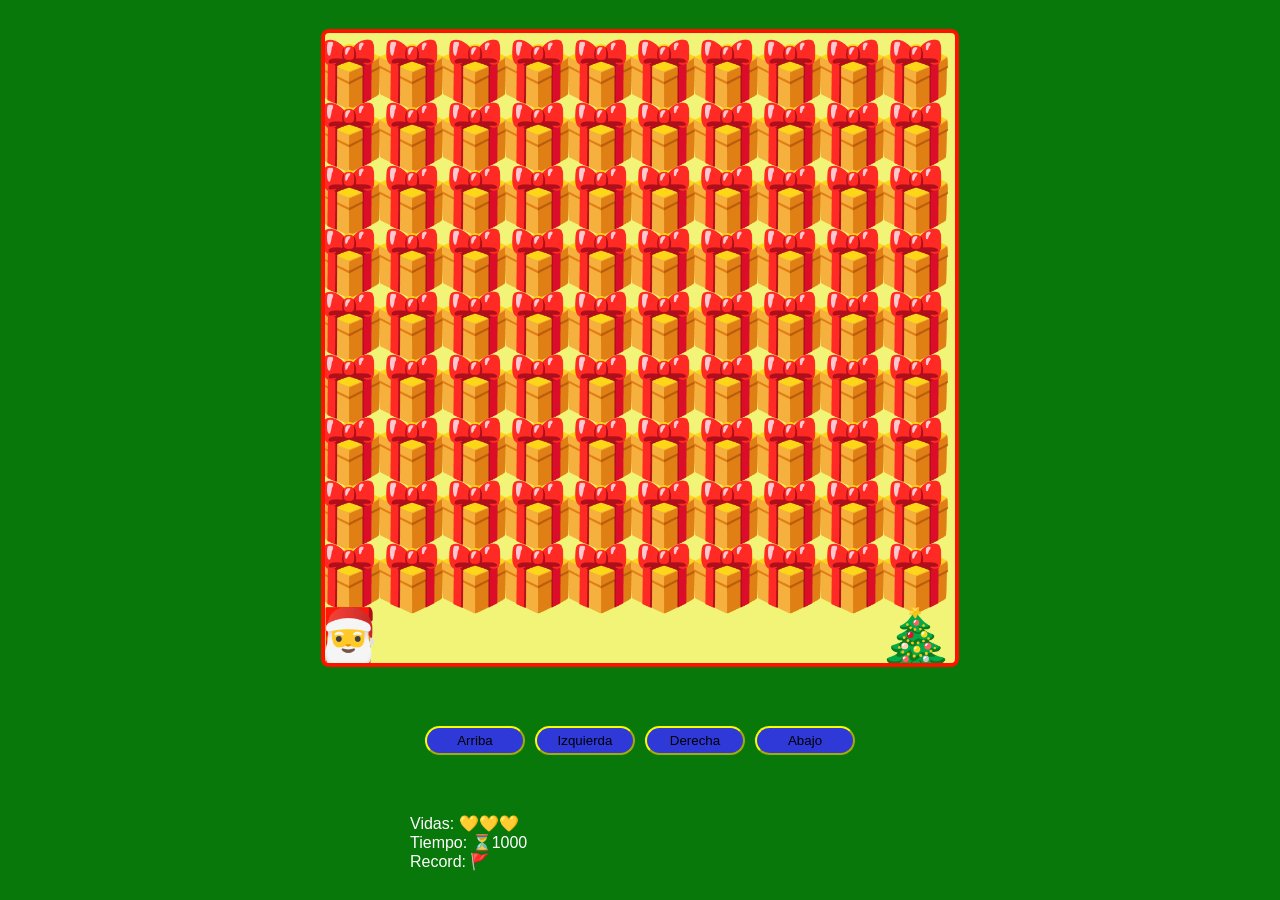
<file: index.html>
<!DOCTYPE html>
<html lang="en">
<head>
  <meta charset="UTF-8">
  <meta http-equiv="X-UA-Compatible" content="IE=edge">
  <meta name="viewport" content="width=device-width, initial-scale=1.0">
  <link rel="stylesheet" href="./styles.css">
  <title>TPW - Práctica/Canvas</title>
</head>
<body>
  <div class="game-container">
    <canvas id="game"></canvas>
    
    <div class="btns">
      <button id="up">Arriba</button>
      <button id="left">Izquierda</button>
      <button id="right">Derecha</button>
      <button id="down">Abajo</button>
    </div>

    <div class="messages">
      <p>Vidas: <span id="lives"></span></p>
      <p>Tiempo: ⏳<span id="time"></span></p>
      <p>Record: 🚩<span id="record"></span></p>
      <p id="result"></p>
    </div>
  </div>

  <script src="./my_maps.js"></script>
  <script src="./my_game.js"></script>
</body>
</html>
</file>
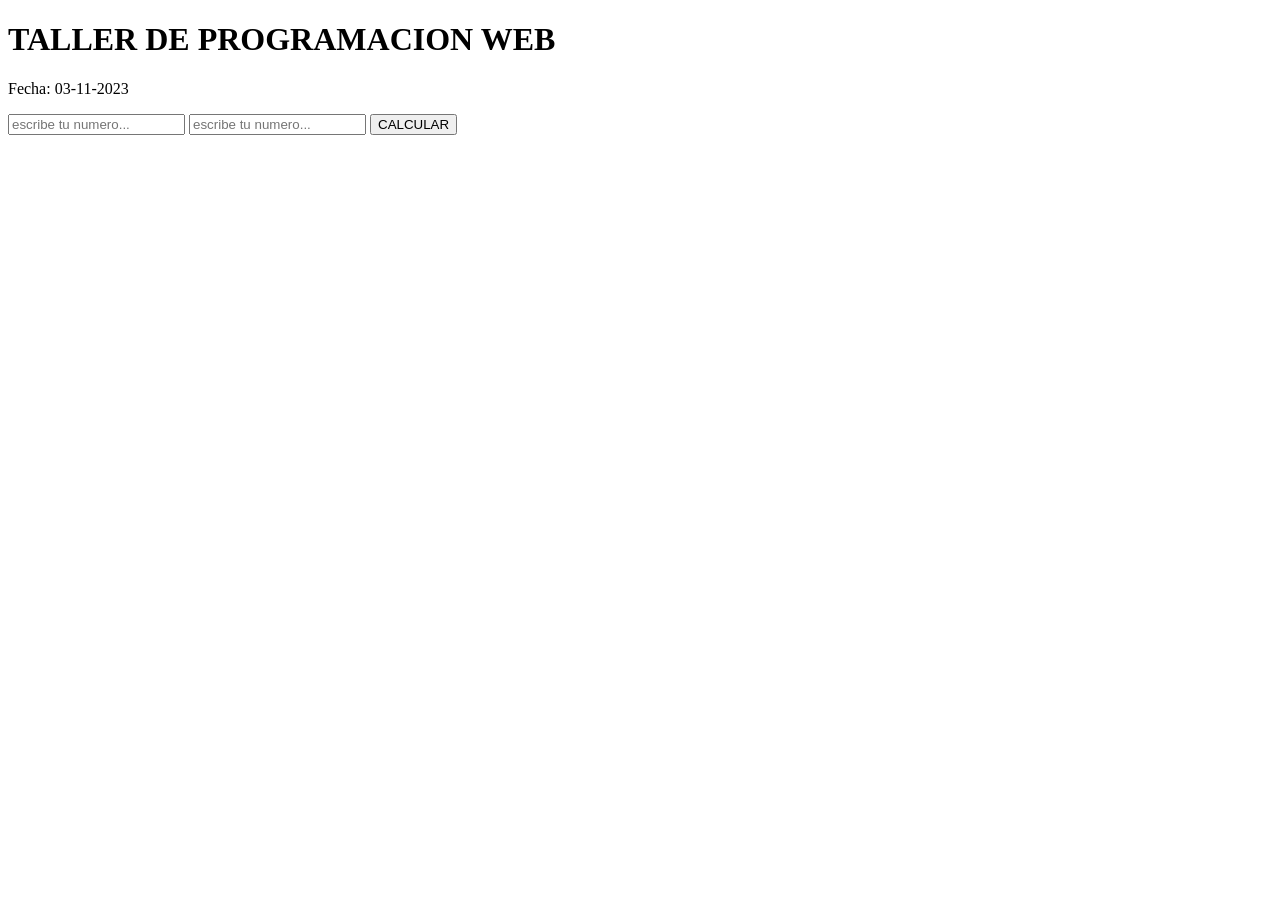
<file: DOM/index.html>
<!--MANIPULACION DE DOM: Es una interfaz de programación que nos permite crear, 
    cambiar, o remover elementos del documento.
- CONECTAR JS CON HTML
- LEER HTML DESDE JS
- ESCRIBIR HTML DESDE JS
- ESCUCHANDO EVENTOS
- ADDEVENTLISTENER -->
<!DOCTYPE html>
<html lang="en">
<head>
    <meta charset="UTF-8">
    <meta name="viewport" content="width=device-width, initial-scale=1.0">
    <title>TPW</title>
</head>
<body>
   <h1 class="verde">TALLER DE PROGRAMACION WEB</h1>
   <P>Fecha: 03-11-2023</P>
   <input id="calcular1" placeholder="escribe tu numero...">
   <input id="calcular2" placeholder="escribe tu numero...">
   <button id="btncalcular" onclick="btnOnClick()">CALCULAR</button>
   <P id="resultado"></P>
   

   <script src="./script.js"></script>
</body>
</html>
</file>
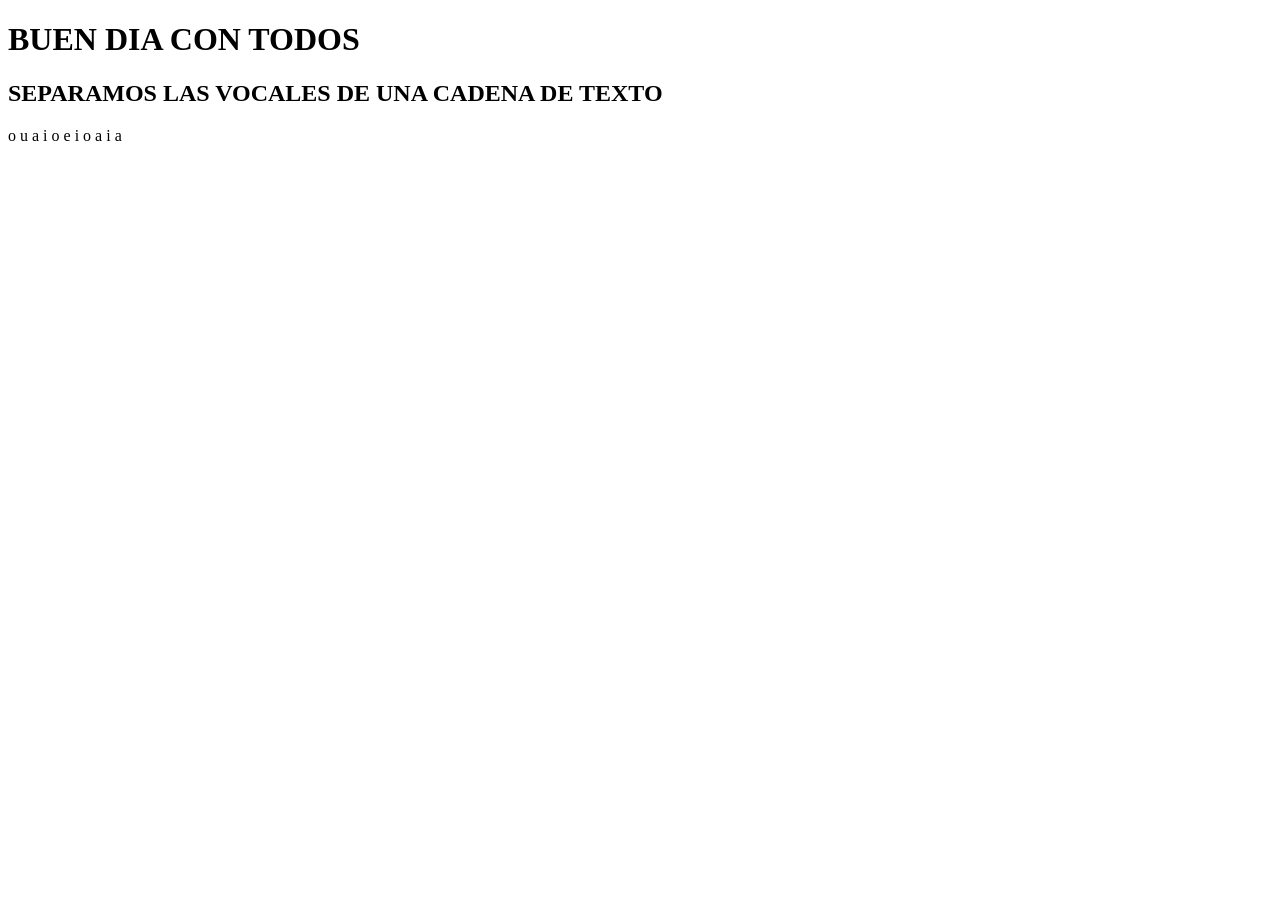
<file: CURSO/example.html>
<!DOCTYPE html>
<html lang="en">
<head>
    <meta charset="UTF-8">
    <meta name="viewport" content="width=device-width, initial-scale=1.0">
    <title>Document</title>
</head>
<body>
    <h1>BUEN DIA CON TODOS</h1>
    <h2>SEPARAMOS LAS VOCALES DE UNA CADENA DE TEXTO </h2>
    <script>
        let vocales = ["a","e","i","o","u"]        
        let texto = 'computacion e informatica'; 

        function aislar(texto){
         let result = ""; //CADENA PARA ALMACENAR
         for (const letra of texto) 
         if(vocales.includes(letra))
            result += `${letra} `;       
         return result; 
        }

        texto = aislar(texto);
        document.write(texto);
    </script>
</body>
</html>
</file>
<file: styles.css>
* {
  box-sizing: border-box;
}

body {
  background-color: rgb(7, 120, 9);
  color: #fff;  
  font-family: Century Gothic, Geneva, Tahoma, sans-serif;
  margin: 0;
  padding: 0;
}

.game-container {
  display: flex;
  align-items: center;
  justify-content: center;
  flex-wrap: wrap;
  height: 100vh;
  width: 100vw;
}

canvas {
  border: 4px solid #ff1100;
  border-radius: 8px;
  background-color: #f2f477;
}

.btns {
  display: flex;
  justify-content: center;
  flex-wrap: wrap;
  margin: 0 auto;
  width: 100%;
}

button {
  background-color: #2e39d7;
  border-radius: 20px;
  border-color: #f6ff00;
  font-family: inherit;
  margin: 0;
  padding: 5px 20px;
  width: 100px;
}
button:not(:last-child) {
  margin-right: 10px;
}

.messages {
  display: flex;
  flex-wrap: wrap;
  margin: 0 auto;
  width: 80%;
  max-width: 460px;
}

p {
  display: block;
  margin: 0;
  width: 100%;
}

@media (max-width: 440px) {
  button { margin-top: 5px; }
  #up, #down { margin-left: 100%; margin-right: 100%; }
}
</file>
